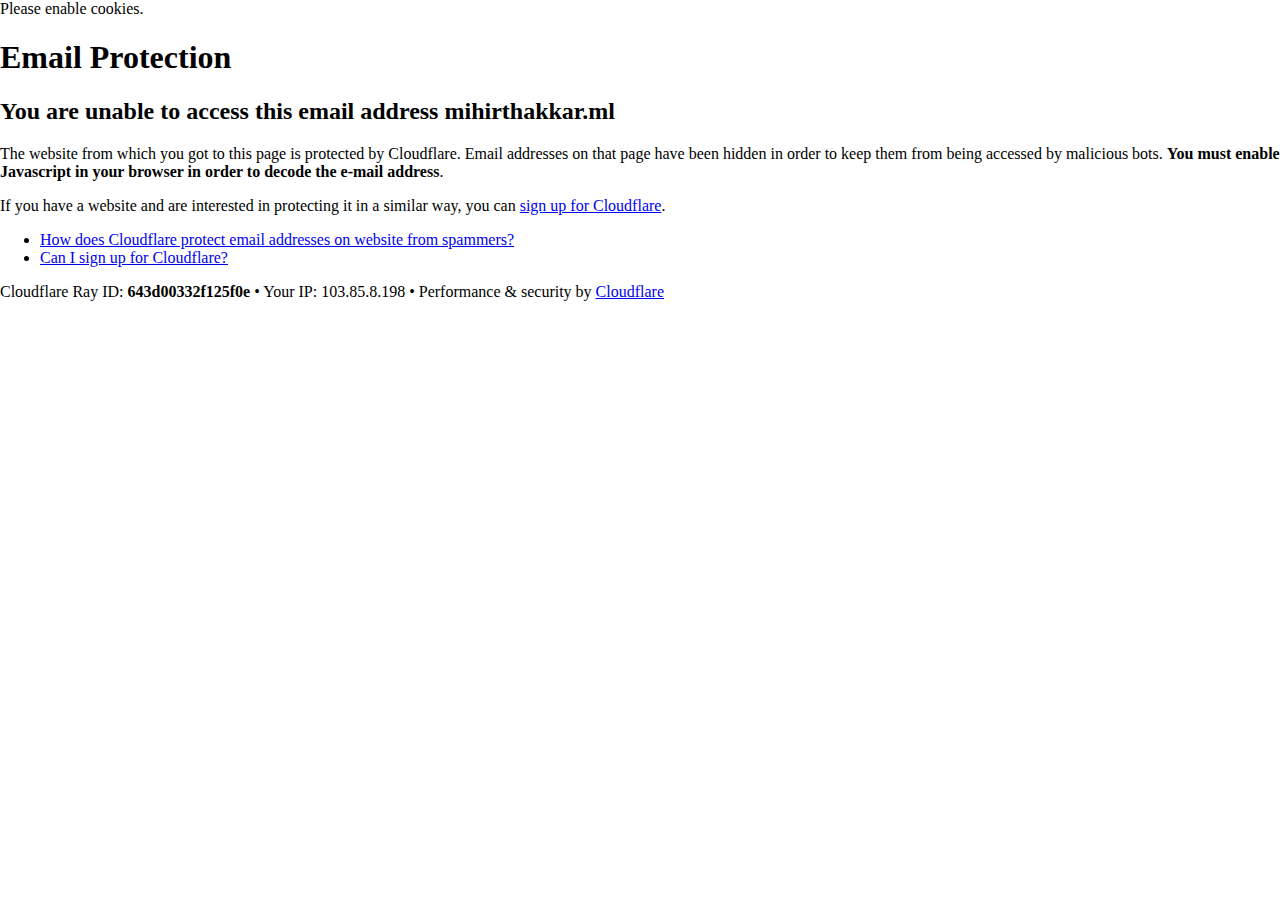
<file: cdn-cgi/l/email-protection.html>
<!DOCTYPE html>
<!--[if lt IE 7]> <html class="no-js ie6 oldie" lang="en-US"> <![endif]-->
<!--[if IE 7]>    <html class="no-js ie7 oldie" lang="en-US"> <![endif]-->
<!--[if IE 8]>    <html class="no-js ie8 oldie" lang="en-US"> <![endif]-->
<!--[if gt IE 8]><!--> <html class="no-js" lang="en-US"> <!--<![endif]-->

<!-- Mirrored from mihirthakkar.ml/cdn-cgi/l/email-protection by HTTrack Website Copier/3.x [XR&CO'2014], Thu, 22 Apr 2021 07:05:21 GMT -->
<!-- Added by HTTrack --><meta http-equiv="content-type" content="text/html;charset=UTF-8" /><!-- /Added by HTTrack -->
<head>
<title>Email Protection | Cloudflare</title>
<meta charset="UTF-8" />
<meta http-equiv="Content-Type" content="text/html; charset=UTF-8" />
<meta http-equiv="X-UA-Compatible" content="IE=Edge,chrome=1" />
<meta name="robots" content="noindex, nofollow" />
<meta name="viewport" content="width=device-width,initial-scale=1" />
<link rel="stylesheet" id="cf_styles-css" href="https://mihirthakkar.ml/cdn-cgi/styles/cf.errors.css" type="text/css" media="screen,projection" />
<!--[if lt IE 9]><link rel="stylesheet" id='cf_styles-ie-css' href="/cdn-cgi/styles/cf.errors.ie.css" type="text/css" media="screen,projection" /><![endif]-->
<style type="text/css">body{margin:0;padding:0}</style>


<!--[if gte IE 10]><!-->
<script>
  if (!navigator.cookieEnabled) {
    window.addEventListener('DOMContentLoaded', function () {
      var cookieEl = document.getElementById('cookie-alert');
      cookieEl.style.display = 'block';
    })
  }
</script>
<!--<![endif]-->


</head>
<body>
  <div id="cf-wrapper">
    <div class="cf-alert cf-alert-error cf-cookie-error" id="cookie-alert" data-translate="enable_cookies">Please enable cookies.</div>
    <div id="cf-error-details" class="cf-error-details-wrapper">
      <div class="cf-wrapper cf-header cf-error-overview">
        <h1 data-translate="block_headline">Email Protection</h1>
        <h2 class="cf-subheadline"><span data-translate="unable_to_access">You are unable to access this email address</span> mihirthakkar.ml</h2>
      </div><!-- /.header -->

      <div class="cf-section cf-wrapper">
        <div class="cf-columns two">
          <div class="cf-column">
            <p>The website from which you got to this page is protected by Cloudflare. Email addresses on that page have been hidden in order to keep them from being accessed by malicious bots. <strong>You must enable Javascript in your browser in order to decode the e-mail address</strong>.</p>
            <p>If you have a website and are interested in protecting it in a similar way, you can <a rel="noopener noreferrer" href="https://www.cloudflare.com/sign-up?utm_source=email_protection">sign up for Cloudflare</a>.</p>
          </div>

          <div class="cf-column">
            <div class="grid_4">
              <div class="rail">
                  <div class="panel">
                      <ul class="nobullets">
                        <li><a rel="noopener noreferrer" class="modal-link-faq" href="https://support.cloudflare.com/hc/en-us/articles/200170016-What-is-Email-Address-Obfuscation-">How does Cloudflare protect email addresses on website from spammers?</a></li>
                        <li><a rel="noopener noreferrer" class="modal-link-faq" href="https://support.cloudflare.com/hc/en-us/categories/200275218-Getting-Started">Can I sign up for Cloudflare?</a></li>
                    </ul>
                </div>
              </div>
            </div>
          </div>
        </div>
      </div><!-- /.section -->

      <div class="cf-error-footer cf-wrapper w-240 lg:w-full py-10 sm:py-4 sm:px-8 mx-auto text-center sm:text-left border-solid border-0 border-t border-gray-300">
  <p class="text-13">
    <span class="cf-footer-item sm:block sm:mb-1">Cloudflare Ray ID: <strong class="font-semibold">643d00332f125f0e</strong></span>
    <span class="cf-footer-separator sm:hidden">&bull;</span>
    <span class="cf-footer-item sm:block sm:mb-1"><span>Your IP</span>: 103.85.8.198</span>
    <span class="cf-footer-separator sm:hidden">&bull;</span>
    <span class="cf-footer-item sm:block sm:mb-1"><span>Performance &amp; security by</span> <a rel="noopener noreferrer" href="https://www.cloudflare.com/5xx-error-landing" id="brand_link" target="_blank">Cloudflare</a></span>
    
  </p>
</div><!-- /.error-footer -->


    </div><!-- /#cf-error-details -->
  </div><!-- /#cf-wrapper -->

  <script type="text/javascript">
  window._cf_translation = {};
  
  
</script>

</body>

<!-- Mirrored from mihirthakkar.ml/cdn-cgi/l/email-protection by HTTrack Website Copier/3.x [XR&CO'2014], Thu, 22 Apr 2021 07:05:21 GMT -->
</html>
</file>
